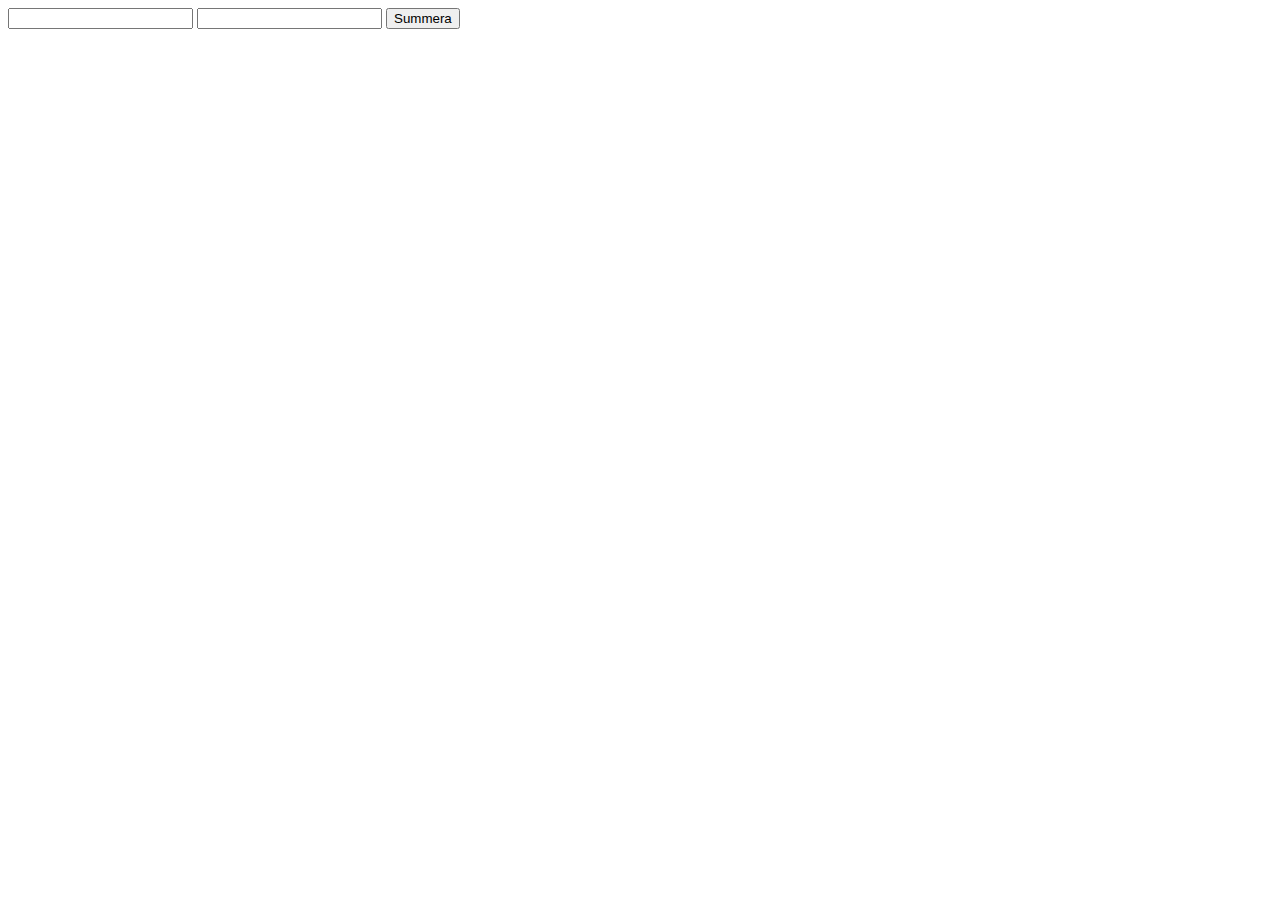
<file: module-example/index.html>
<!DOCTYPE html>
<html lang="en">
<head>
    <meta charset="UTF-8">
    <meta name="viewport" content="width=device-width, initial-scale=1.0">
    <title>Document</title>
</head>
<body>
    <section>
        <input type="text" id="number-one" />
        <input type="text" id="number-two" />
        <button>Summera</button>
    </section>

    <script type="module" src="js/index.js"></script>
</body>
</html>
</file>
